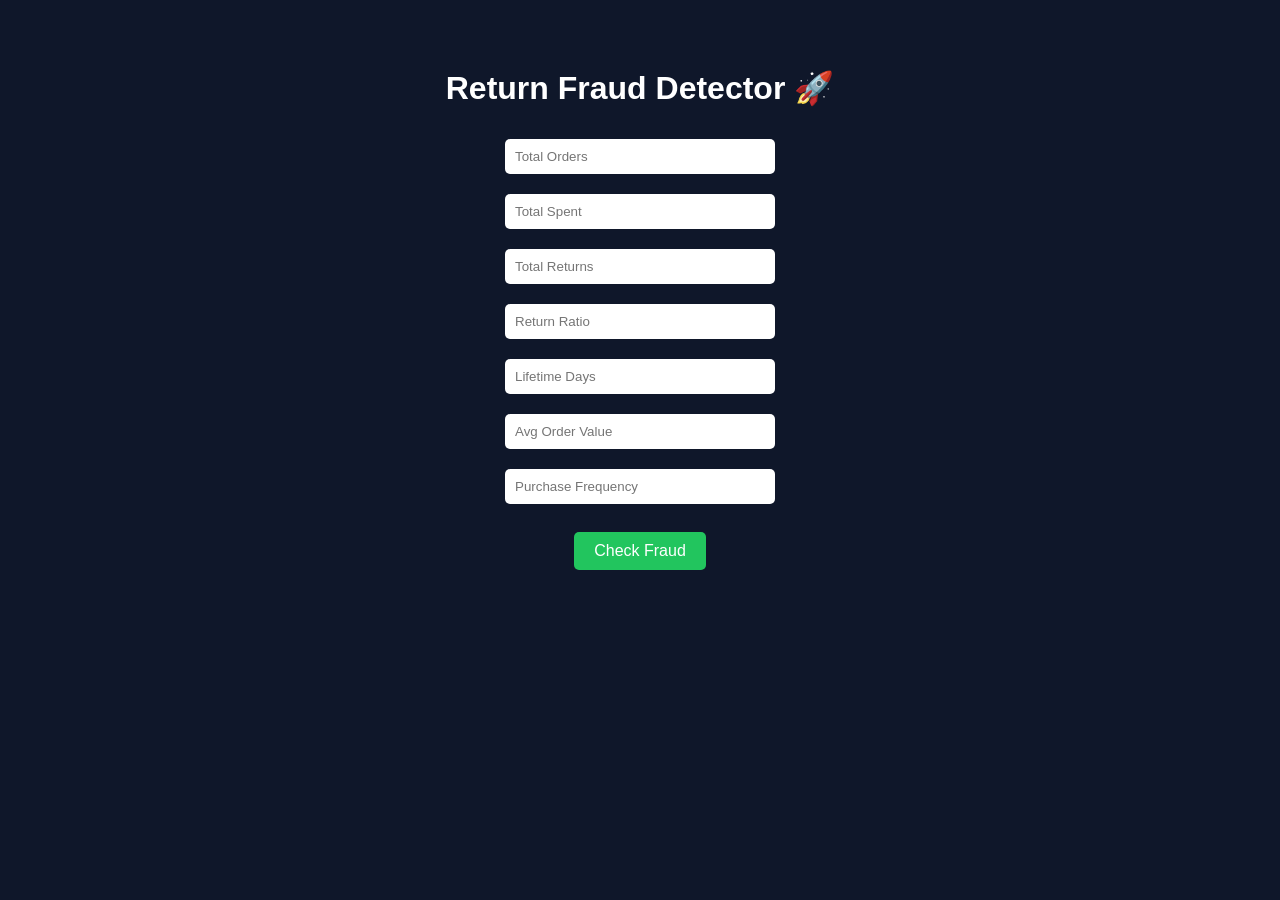
<file: index.html>
<!DOCTYPE html>
<html>
<head>
    <title>Return Fraud Detector</title>
    <style>
        body {
            font-family: Arial;
            background: #0f172a;
            color: white;
            text-align: center;
            padding: 40px;
        }

        input {
            margin: 10px;
            padding: 10px;
            width: 250px;
            border-radius: 5px;
            border: none;
        }

        button {
            padding: 10px 20px;
            background: #22c55e;
            border: none;
            color: white;
            font-size: 16px;
            cursor: pointer;
            border-radius: 5px;
        }

        button:hover {
            background: #16a34a;
        }

        .result {
            margin-top: 20px;
            font-size: 20px;
        }
    </style>
</head>

<body>

    <h1>Return Fraud Detector 🚀</h1>

    <input type="number" id="total_orders" placeholder="Total Orders"><br>
    <input type="number" id="total_spent" placeholder="Total Spent"><br>
    <input type="number" id="total_returns" placeholder="Total Returns"><br>
    <input type="number" step="0.01" id="return_ratio" placeholder="Return Ratio"><br>
    <input type="number" id="customer_lifetime_days" placeholder="Lifetime Days"><br>
    <input type="number" id="avg_order_value" placeholder="Avg Order Value"><br>
    <input type="number" step="0.01" id="purchase_frequency" placeholder="Purchase Frequency"><br>

    <br>
    <button onclick="predict()">Check Fraud</button>

    <div class="result" id="result"></div>

    <script>
        async function predict() {
            const data = {
                total_orders: Number(document.getElementById("total_orders").value),
                total_spent: Number(document.getElementById("total_spent").value),
                total_returns: Number(document.getElementById("total_returns").value),
                return_ratio: Number(document.getElementById("return_ratio").value),
                customer_lifetime_days: Number(document.getElementById("customer_lifetime_days").value),
                avg_order_value: Number(document.getElementById("avg_order_value").value),
                purchase_frequency: Number(document.getElementById("purchase_frequency").value)
            };

            const response = await fetch("http://127.0.0.1:5000/predict", {
                method: "POST",
                headers: {
                    "Content-Type": "application/json"
                },
                body: JSON.stringify(data)
            });

            const result = await response.json();

            document.getElementById("result").innerHTML =
                "Fraud Prediction: " + result.fraud_prediction +
                "<br>Risk Score: " + result.risk_score;
        }
    </script>

</body>
</html>
</file>
